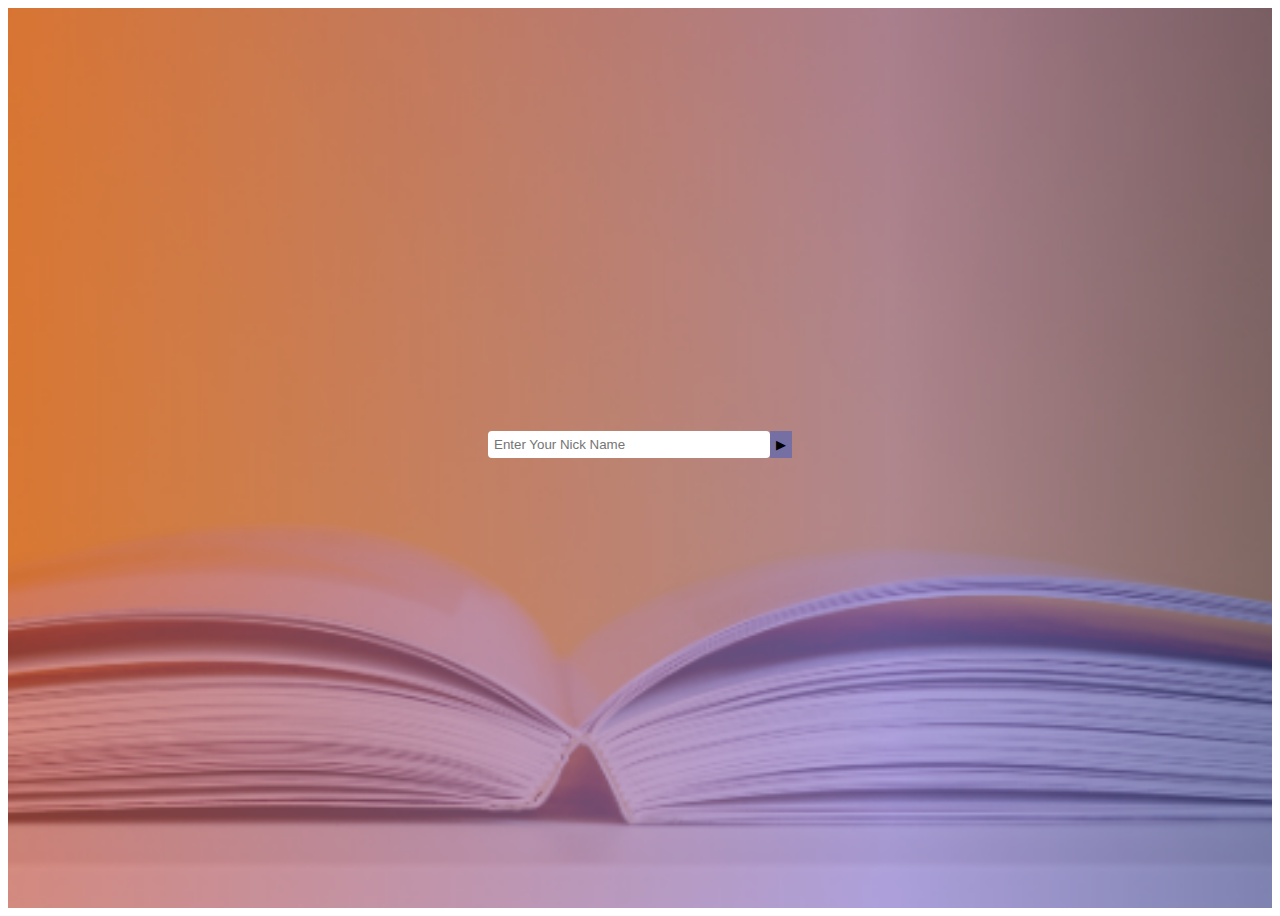
<file: index.html>
<!doctype html>
<html lang="en">
    <!-- Head tag start -->
  <head>
    <meta charset="utf-8">
    <meta name="viewport" content="width=device-width, initial-scale=1">
    <title>TODO LIST</title>
    <link href="https://cdn.jsdelivr.net/npm/bootstrap@5.2.1/dist/css/bootstrap.min.css" rel="stylesheet" integrity="sha384-iYQeCzEYFbKjA/T2uDLTpkwGzCiq6soy8tYaI1GyVh/UjpbCx/TYkiZhlZB6+fzT" crossorigin="anonymous">
    <link rel="stylesheet" href="css/style.css">
    <script src="js/index.js" defer></script>
  </head>

    <!-- Body Tag start -->
  <body>
    <div class="contain">
        <form action="" class="container" autocomplete="off" onsubmit="return false;">
            <div class="input-field">
                <input type="text" placeholder="Enter Your Nick Name" class="user_name" id="user_name">
                <button type="button" class="btn btn-danger btn-lg" id="bttn">▶</button>
            </div>
        </form>
        <div class="container text-center" id="speechMessage"></div>
        <a href="main.html">
        <button class="btn btn-secondary btn-lg " id="exploreButton" >Explore Now</button>
        </a>
      </div>
    <script src="https://cdn.jsdelivr.net/npm/bootstrap@5.2.1/dist/js/bootstrap.bundle.min.js" integrity="sha384-u1OknCvxWvY5kfmNBILK2hRnQC3Pr17a+RTT6rIHI7NnikvbZlHgTPOOmMi466C8" crossorigin="anonymous"></script>
  </body>
</html>
</file>
<file: css/style.css>
.input-field{
    display: flex;
    /* flex-direction: row-reverse; */
    /* border: 1px solid rgba(0,0,0,0.3); */
    width: 19rem;
    margin  : auto;
    margin-top: 3rem;

}
.input-field input{
    
    padding: 4px 4px;
    border-radius: 4px;
}
a{
    text-decoration: none;
}
.user_name{
    flex: 1;
    outline: none;
    border-color: transparent;
}
input:focus{
    outline: none;
}
.text-center{
    align-items: center;
    text-align: center;
    margin-top: 2%;
    font-size: 27px;
    font-weight: 700;
    color: rgb(255, 255, 255);
    
}
#bttn{
    background-color: #766FA3;
    border: none;
}
#exploreButton{
    width: 200px;
    margin: 7% auto;

    display: flex;
    justify-content: center;
    /* border-radius: 5%; */
    visibility: hidden;
    background-color: orange;

}
#exploreButton:hover{
    font-size: 21px;
    background-color: #d97733;
}


/* center all the elements and add a picture in background 
 */
 .contain {
    /* Center the content */
    align-items: center;
    display: flex;
    flex-direction: column;
    justify-content: center;

    /* Take full size */
    height: 100vh;
    width: 100%;

    /* Background */
    background: url('../img/book1.png') center center / cover no-repeat;
}
</file>
